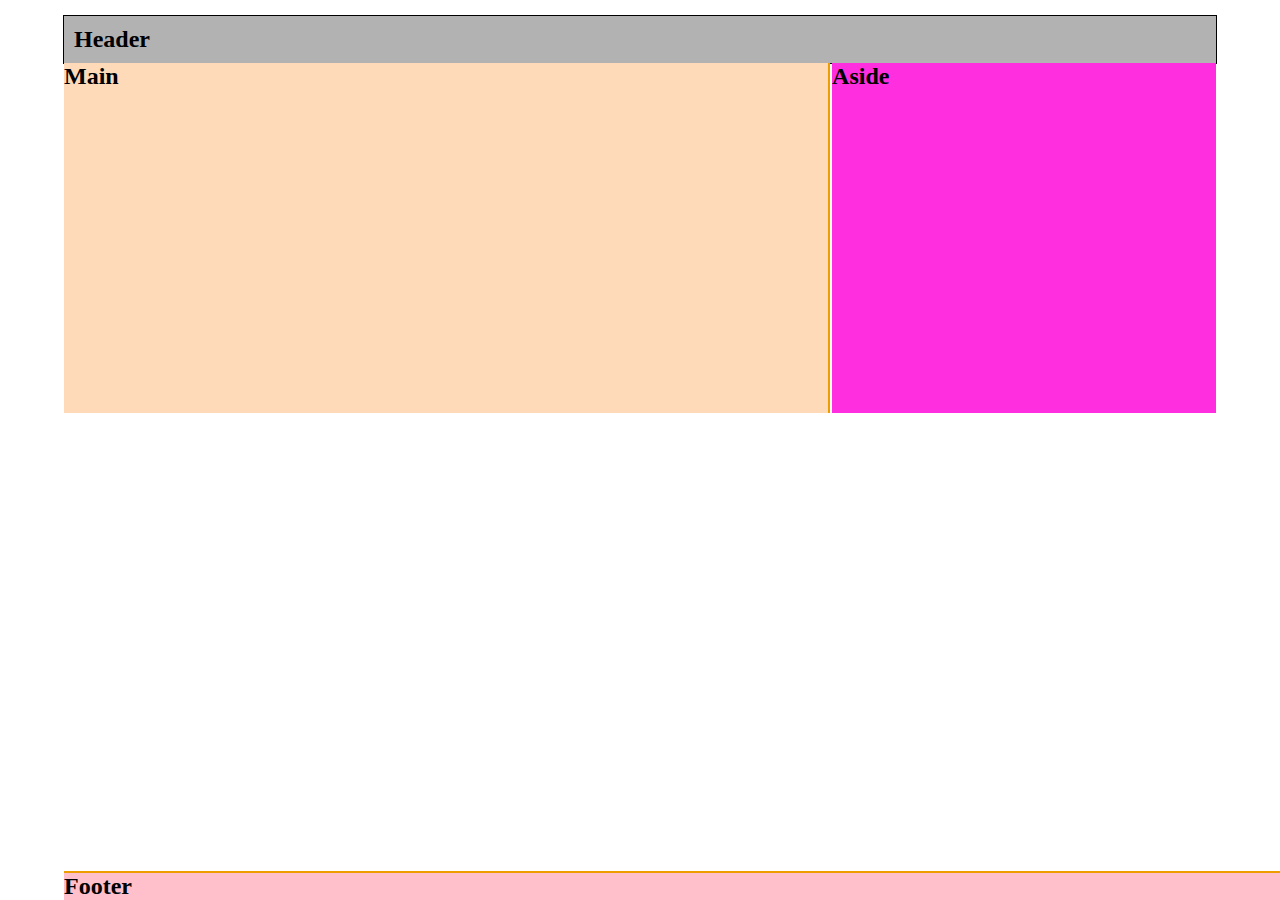
<file: firstpage.html>
<!DOCTYPE html>
<!-- This is a coment -->
 <html 1 lang="en">
    <head>
        <meta charset="UTF-8">
        <meta name="Description" content="This is an example website">        
        <title>Menu Page 1</title>
        <meta name="keyword" content="Template Page">
        <link rel="stylesheet" href="styles/styles.css"> 
<style>
    *{margin: 0; padding: 0;}
    body{
        width: 90%;
        background-color: white;
        margin: 15px auto;
        border: 1px solid black;
    }
    main {
        height: 350px;
        width: 66.33%;
        float: left;
        border-right: 2px solid #ef9c00;
        background-color: peachpuff;
    }

    aside{
        width: 33.33%;
        height: 350px;
        float: right;
        background-color: rgb(255,47,224);
    }

    footer{
        clear: both;
        border-top: 2px solid#ef9c00;
        background-color: pink;
    }
</style>          
    </head>       
    <body>
        <header><h2>Header</h2></header>
        <main><h2>Main</h2></main>
        <aside><h2>Aside</h2></aside>
        <footer><h2>Footer</h2></footer>
    </body> 
 </html>
</file>
<file: styles/styles.css>
/* External styesheet*/

h1
{
    text-shadow: -2px -2px 4px greenyellow;
    font-size: 200%; color: red;
}

header{
    background-color:#B2B2B2;
    padding: 10px;
}

body {
    font-family: Verdana;
    margin: 0;}

img {
    width: 100%;
}

nav {
    background-color: #000000;
    padding: 5px;
}

nav ul {
    text-align: center;
    font-size: 1.2em;
    padding: 15px;
}

nav ul li {   
    list-style-type: none;
    background-color: #B2B2B2;
    display: inline;
    padding: 15px;
    margin: 5px;
    border: 2px solid red;
    border-radius: 10px;   
}

nav ul li a {
    color: white;
    text-decoration: none;
}

nav ul li:hover{
    background-color: rgb(112. 27. 186);
}

footer{
    padding: 0;
    margin: 0;
    position: fixed;
    bottom: 0px;
    width: 100%;
    background-color: #000000;
}
</file>
